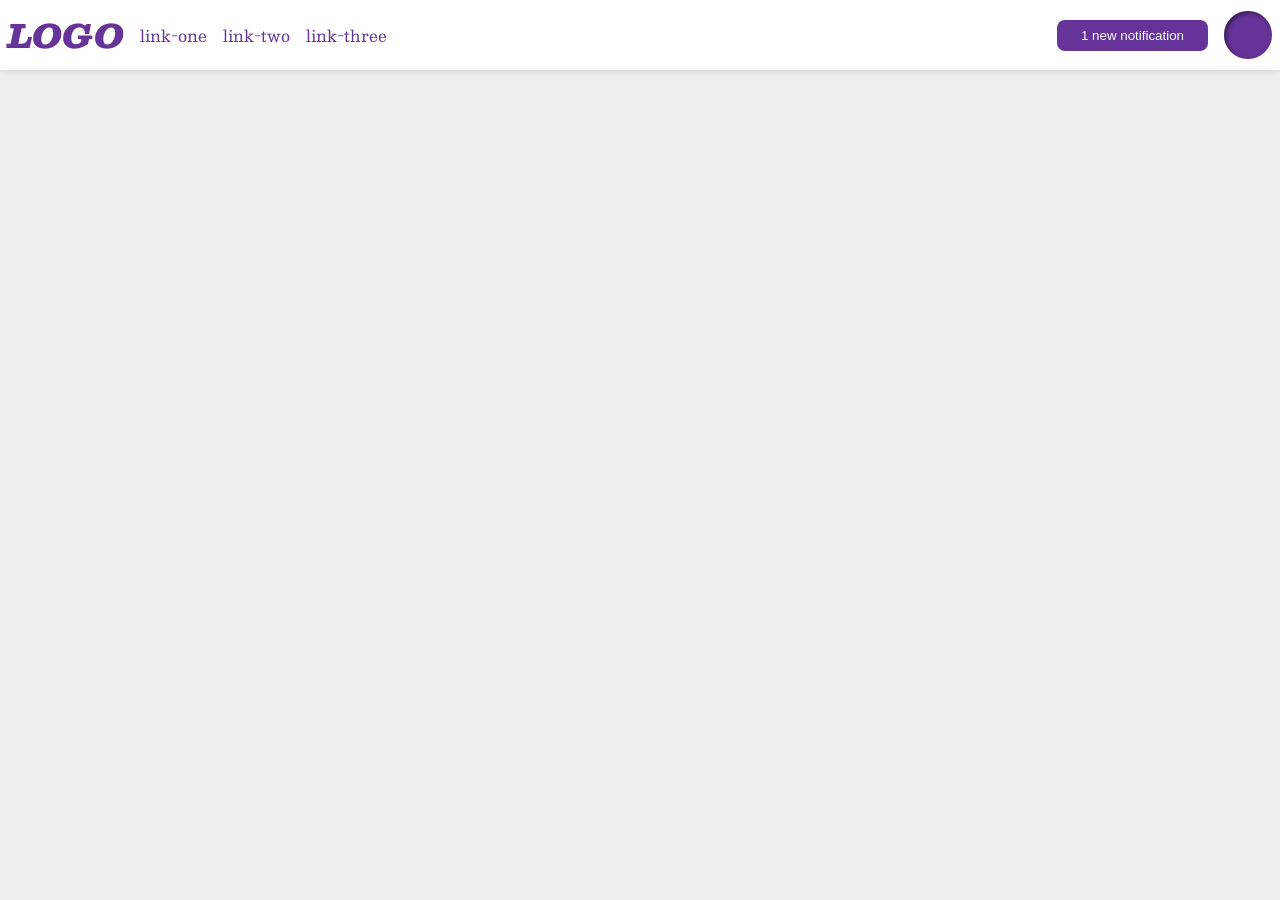
<file: foundations/flex/03-flex-header-2/index.html>
<!DOCTYPE html>
<html lang="en">
  <head>
    <meta charset="UTF-8">
    <meta http-equiv="X-UA-Compatible" content="IE=edge">
    <meta name="viewport" content="width=device-width, initial-scale=1.0">
    <title>Flex Header 2</title>
    <link rel="stylesheet" href="style.css">
  </head>
  <body>
    <div class="header">
      <div class="header-left">
          <div class="logo">
            LOGO
          </div>
          <ul class="links">
            <li><a href="https://google.com">link-one</a></li>
            <li><a href="https://google.com">link-two</a></li>
            <li><a href="https://google.com">link-three</a></li>
          </ul>
      </div>
      <div class="header-right">
          <button class="notifications">
            1 new notification
          </button>
          <div class="profile-image"></div>
      </div>
    </div>
  </body>
</html>
</file>
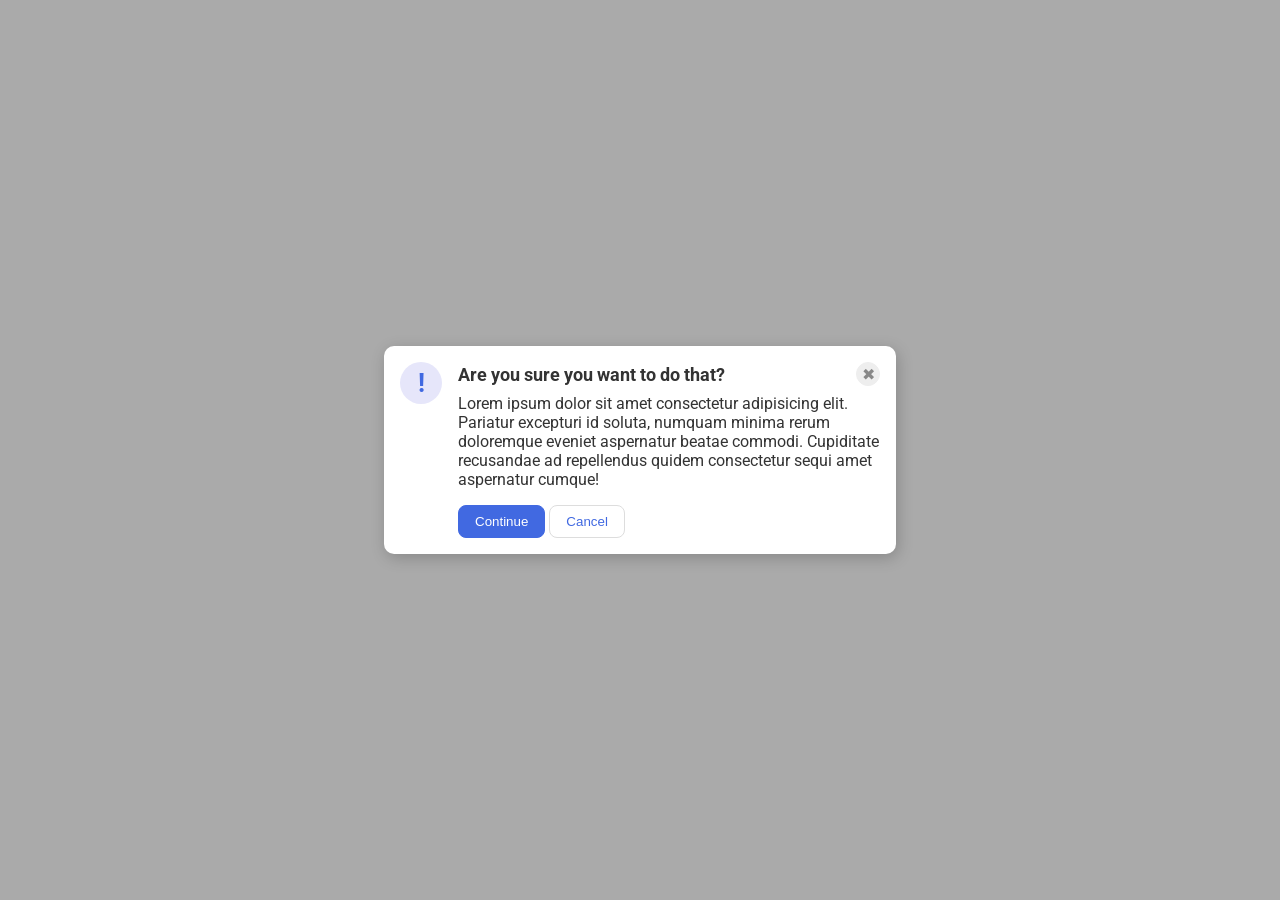
<file: foundations/flex/05-flex-modal/index.html>
<!DOCTYPE html>
<html lang="en">

<head>
    <meta charset="UTF-8">
    <meta http-equiv="X-UA-Compatible" content="IE=edge">
    <meta name="viewport" content="width=device-width, initial-scale=1.0">
    <link rel="stylesheet" href="style.css">
    <title>Modal</title>
</head>

<body>
    <div class="modal">
        <div class="icon">!</div>
        <div class="modal-right">
            <div class="header">
                Are you sure you want to do that?
                <button class="close-button">✖</button>
            </div>
            <div class="text">Lorem ipsum dolor sit amet consectetur adipisicing elit. Pariatur excepturi id soluta,
                numquam minima rerum doloremque eveniet aspernatur beatae commodi. Cupiditate recusandae ad repellendus
                quidem consectetur sequi amet aspernatur cumque!</div>
            <button class="continue">Continue</button>
            <button class="cancel">Cancel</button>
        </div>
    </div>
</body>

</html>
</file>
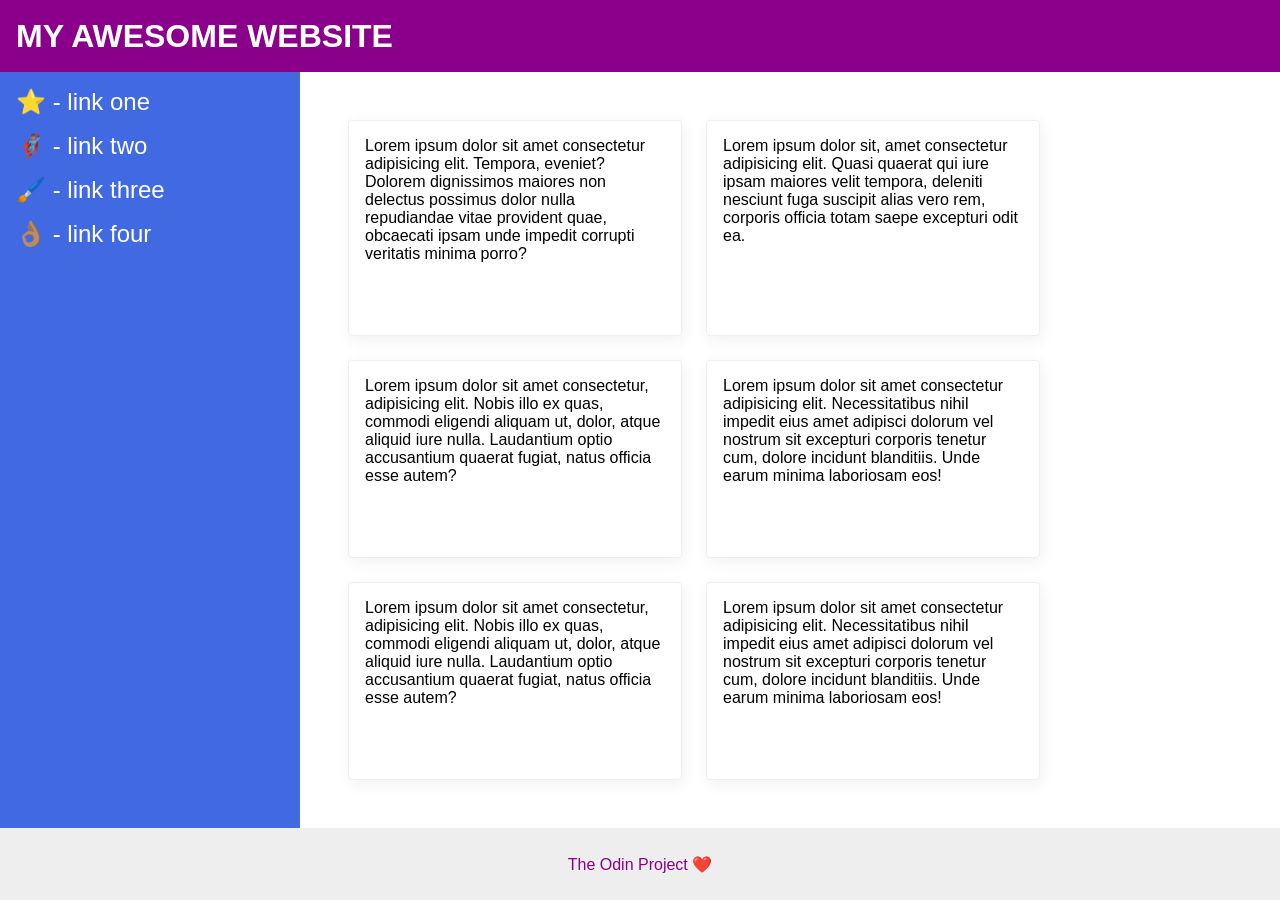
<file: foundations/flex/07-flex-layout-2/index.html>
<!DOCTYPE html>
<html lang="en">
  <head>
    <meta charset="UTF-8">
    <meta http-equiv="X-UA-Compatible" content="IE=edge">
    <meta name="viewport" content="width=device-width, initial-scale=1.0">
    <title>The Holy Grail</title>
    <link rel="stylesheet" href="style.css">
  </head>
  <body>
    <div class="header">
      MY AWESOME WEBSITE
    </div>
    
    <div class="content">
        <div class="sidebar">
          <ul>
            <li><a href="#">⭐ - link one</a></li>
            <li><a href="#">🦸🏽‍♂️ - link two</a></li>
            <li><a href="#">🖌️ - link three</a></li>
            <li><a href="#">👌🏽 - link four</a></li>
          </ul>
        </div>
        <div class="card-container">
            <div class="card">Lorem ipsum dolor sit amet consectetur adipisicing elit. Tempora, eveniet? Dolorem dignissimos maiores non delectus possimus dolor nulla repudiandae vitae provident quae, obcaecati ipsam unde impedit corrupti veritatis minima porro?</div>
            <div class="card">Lorem ipsum dolor sit, amet consectetur adipisicing elit. Quasi quaerat qui iure ipsam maiores velit tempora, deleniti nesciunt fuga suscipit alias vero rem, corporis officia totam saepe excepturi odit ea.</div>
            <div class="card">Lorem ipsum dolor sit amet consectetur, adipisicing elit. Nobis illo ex quas, commodi eligendi aliquam ut, dolor, atque aliquid iure nulla. Laudantium optio accusantium quaerat fugiat, natus officia esse autem?</div>
            <div class="card">Lorem ipsum dolor sit amet consectetur adipisicing elit. Necessitatibus nihil impedit eius amet adipisci dolorum vel nostrum sit excepturi corporis tenetur cum, dolore incidunt blanditiis. Unde earum minima laboriosam eos!</div>
            <div class="card">Lorem ipsum dolor sit amet consectetur, adipisicing elit. Nobis illo ex quas, commodi eligendi aliquam ut, dolor, atque aliquid iure nulla. Laudantium optio accusantium quaerat fugiat, natus officia esse autem?</div>
            <div class="card">Lorem ipsum dolor sit amet consectetur adipisicing elit. Necessitatibus nihil impedit eius amet adipisci dolorum vel nostrum sit excepturi corporis tenetur cum, dolore incidunt blanditiis. Unde earum minima laboriosam eos!</div>
        </div>
    </div>
    
    <div class="footer">
      The Odin Project ❤️
    </div>
  </body>
</html>
</file>
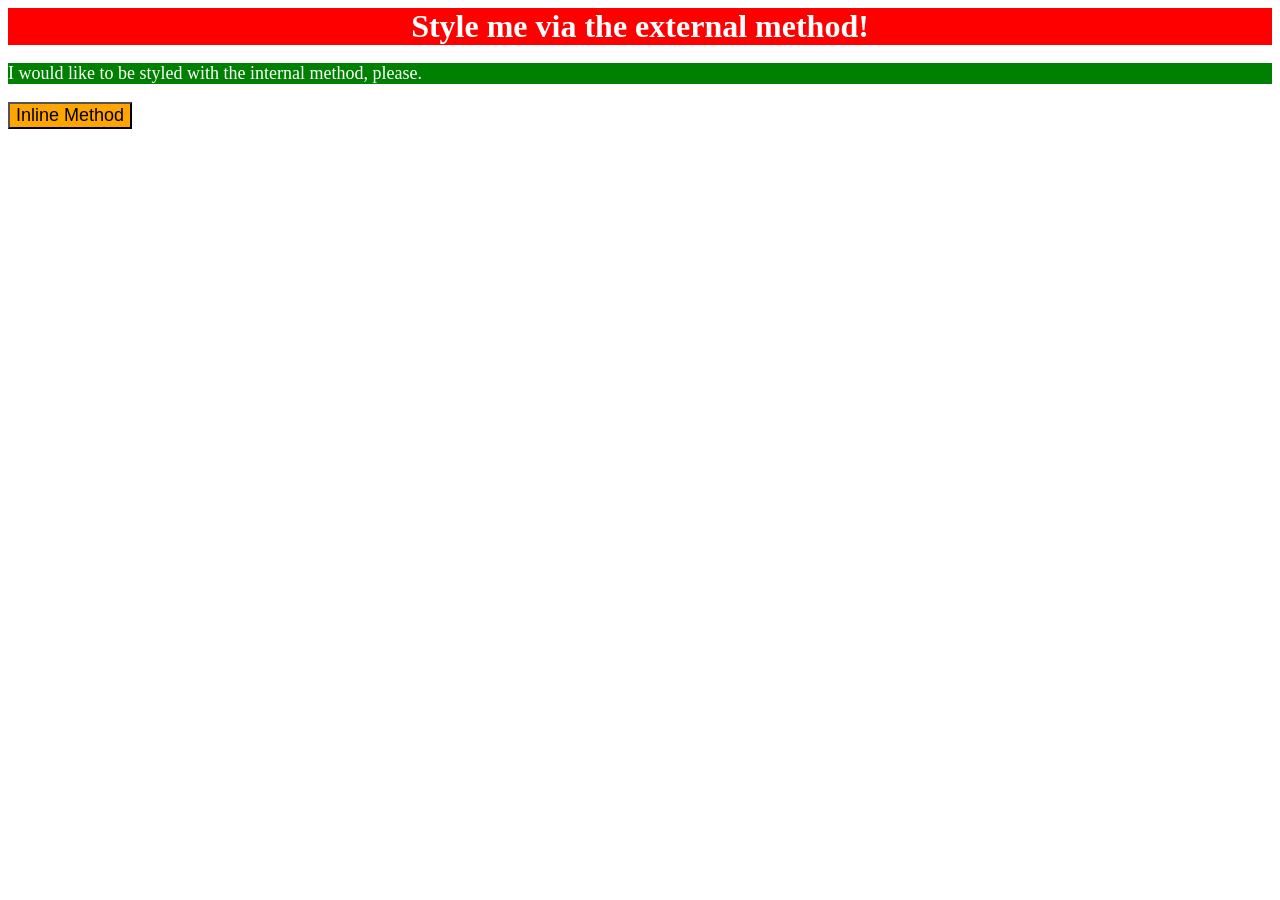
<file: foundations/intro-to-css/01-css-methods/index.html>
<!DOCTYPE html>
<html lang="en">
  <head>
    <meta charset="UTF-8">
    <meta http-equiv="X-UA-Compatible" content="IE=edge">
    <meta name="viewport" content="width=device-width, initial-scale=1.0">
    <title>Methods for Adding CSS</title>
    <link rel="stylesheet" href="style.css">
    <style>
        p {
            background-color: green;
            color: white;
            font-size: 18px;
        }
    </style>
  </head>
  <body>
    <div>Style me via the external method!</div>
    <p>I would like to be styled with the internal method, please.</p>
    <button style="background-color: orange; font-size: 18px;">Inline Method</button>
  </body>
</html>
</file>
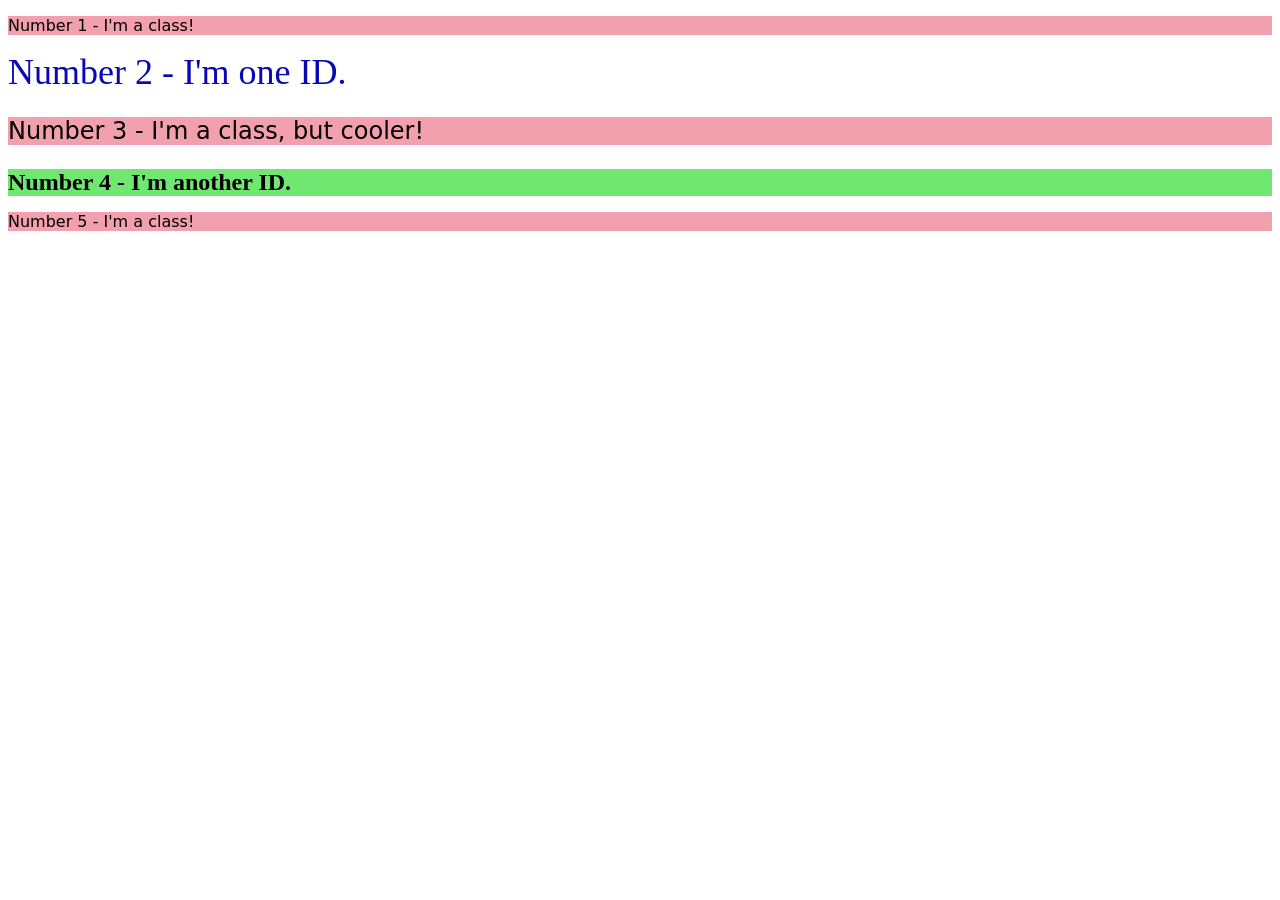
<file: foundations/intro-to-css/02-class-id-selectors/index.html>
<!DOCTYPE html>
<html lang="en">
  <head>
    <meta charset="UTF-8">
    <meta http-equiv="X-UA-Compatible" content="IE=edge">
    <meta name="viewport" content="width=device-width, initial-scale=1.0">
    <title>Class and ID Selectors</title>
    <link rel="stylesheet" href="style.css">
  </head>
  <body>
    <p class="odd">Number 1 - I'm a class!</p>
    <div id="second">Number 2 - I'm one ID.</div>
    <p class="odd adjust-font-size">Number 3 - I'm a class, but cooler!</p>
    <div id="fourth" class="adjust-font-size">Number 4 - I'm another ID.</div>
    <p class="odd">Number 5 - I'm a class!</p>
  </body>
</html>
</file>
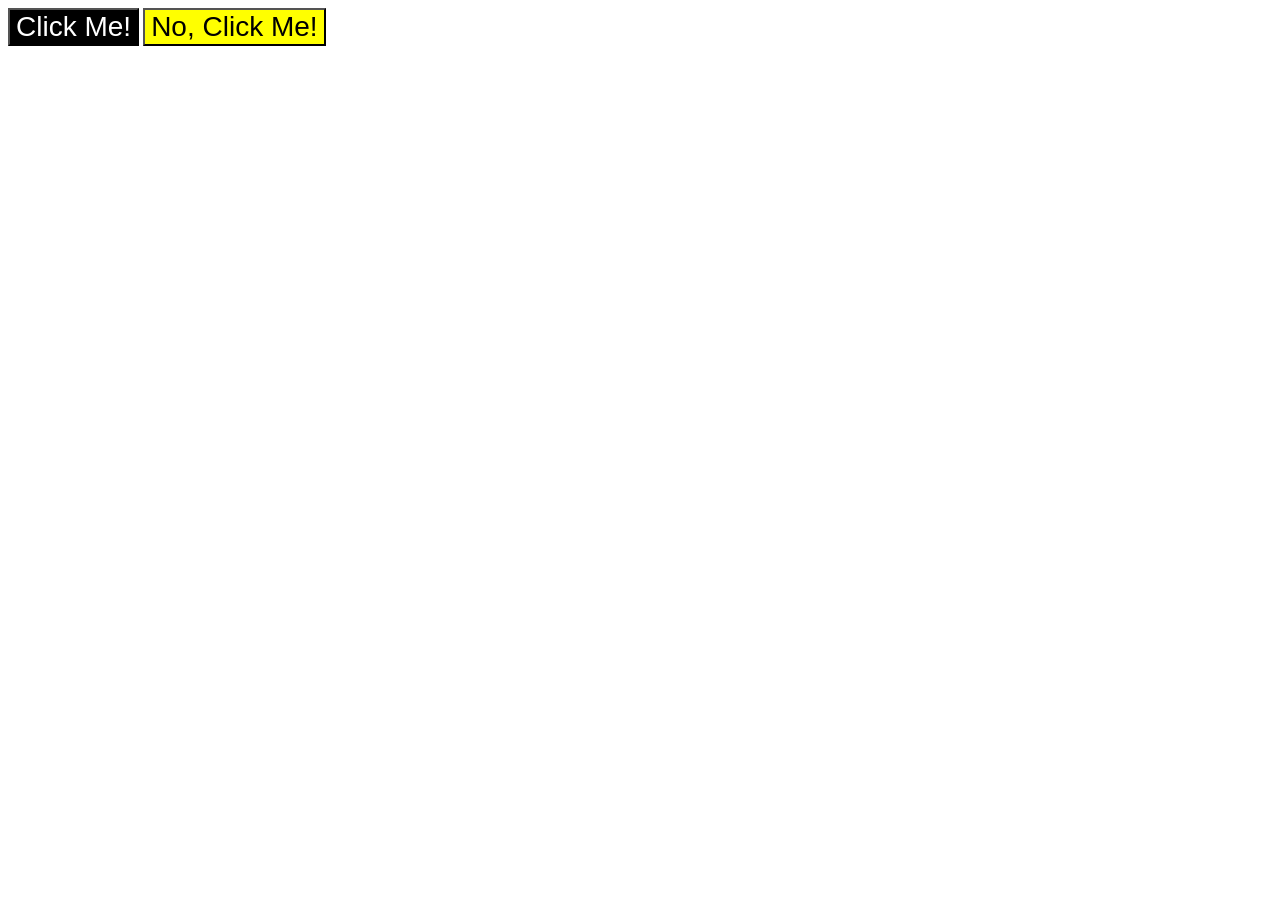
<file: foundations/intro-to-css/03-grouping-selectors/index.html>
<!DOCTYPE html>
<html lang="en">
  <head>
    <meta charset="UTF-8">
    <meta http-equiv="X-UA-Compatible" content="IE=edge">
    <meta name="viewport" content="width=device-width, initial-scale=1.0">
    <title>Grouping Selectors</title>
    <link rel="stylesheet" href="style.css">
  </head>
  <body>
    <button class="button-one">Click Me!</button>
    <button class="button-two">No, Click Me!</button>
  </body>
</html>
</file>
<file: foundations/flex/03-flex-header-2/style.css>
/* this is some magical font-importing.  
you'll learn about it later. */
@import url('https://fonts.googleapis.com/css2?family=Besley:ital,wght@0,400;1,900&display=swap');

body {
  margin: 0;
  background: #eee;
  font-family: Besley, serif;
}

.header {
  background: white;
  border-bottom: 1px solid #ddd;
  box-shadow: 0 0 8px rgba(0,0,0,.1);
  display: flex;
  padding: 8px;
  justify-content: space-between;
}

.profile-image {
  background: rebeccapurple;
  box-shadow: inset 2px 2px 4px rgba(0,0,0,.5);
  border-radius: 50%;
  width: 48px;
  height: 48px;
}

.logo {
  color: rebeccapurple;
  font-size: 32px;
  font-weight: 900;
  font-style: italic;
}

button {
  border: none;
  border-radius: 8px;
  background: rebeccapurple;
  color: white;
  padding: 8px 24px;
}

a {
  /* this removes the line under our links */
  text-decoration: none;
  color: rebeccapurple;
}

ul {
  list-style-type: none;
  display: flex;
  margin: 0;
  padding: 0;
  align-items: center;
  gap: 16px;
}

.header-left,
.header-right {
    display: flex;
    gap: 16px;
    align-items: center;
}
</file>
<file: foundations/flex/05-flex-modal/style.css>
@import url('https://fonts.googleapis.com/css2?family=Roboto:wght@400;700&display=swap');

html, body {
  height: 100%;
}

body {
  font-family: Roboto, sans-serif;
  margin: 0;
  background: #aaa;
  color: #333;
  /* I'll give you this one for free lol */
  display: flex;
  align-items: center;
  justify-content: center;
}

.modal {
  background: white;
  width: 480px;
  border-radius: 10px;
  box-shadow: 2px 4px 16px rgba(0,0,0,.2);
  padding: 16px;
  display: flex;
  gap: 16px;
}

.icon {
  color: royalblue;
  font-size: 26px;
  font-weight: 700;
  background: lavender;
  width: 42px;
  height: 42px;
  border-radius: 50%;
  display: flex;
  align-items: center;
  justify-content: center;
  flex-shrink: 0;
}

.close-button {
  background: #eee;
  border-radius: 50%;
  color: #888;
  font-weight: 400;
  font-size: 16px;
  height: 24px;
  width: 24px;
  display: flex;
  align-items: center;
  justify-content: center;
  border: 1px solid #eee;
  padding: 0;
}

button {
  cursor: pointer;
  padding: 8px 16px;
  border-radius: 8px;
}

button.continue {
  background: royalblue;
  border: 1px solid royalblue;
  color: white;
}

button.cancel {
  background: white;
  border: 1px solid #ddd;
  color: royalblue;
}

.header {
    display: flex;
    justify-content: space-between;
    align-items: center;
    font-size: 18px;
    font-weight: bold;
}

.text {
    margin: 8px 0 16px;
}
</file>
<file: foundations/flex/07-flex-layout-2/style.css>
body {
  font-family: -apple-system, BlinkMacSystemFont, 'Segoe UI', Roboto, Oxygen, Ubuntu, Cantarell, 'Open Sans', 'Helvetica Neue', sans-serif;
  margin: 0;
  min-height: 100vh;
  display: flex;
  flex-direction: column;
}

.header {
  height: 72px;
  background: darkmagenta;
  color: white;
  font-size: 32px;
  font-weight: 900;
  display: flex;
  align-items: center;
  padding-left: 16px;
}

.footer {
  height: 72px;
  background: #eee;
  color: darkmagenta;
  display: flex;
  align-items: center;
  justify-content: center;
}

.sidebar {
  width: 300px;
  background: royalblue;
  box-sizing: border-box;
  padding: 16px;
  flex-shrink: 0;
}

ul {
    list-style: none;
    margin: 0;
    padding: 0;
    display: flex;
    flex-direction: column;
    gap: 16px;
}

a {
    font-size: 24px;
    text-decoration: none;
    color: white;
}

.card {
  border: 1px solid #eee;
  box-shadow: 2px 4px 16px rgba(0,0,0,.06);
  border-radius: 4px;
  width: 300px;
  padding: 16px;
}

.content {
    display: flex;
    flex: 1;
}

.card-container {
    display: flex;
    flex-wrap: wrap;
    gap: 24px;
    padding: 48px;
}
</file>
<file: foundations/intro-to-css/01-css-methods/style.css>
div {
    background-color: red;
    color: white;
    font-size: 32px;
    text-align: center;
    font-weight: bold;
}
</file>
<file: foundations/intro-to-css/02-class-id-selectors/style.css>
.odd {
    background-color: hsl(350, 78%, 79%);
    font-family: "Verdana", "DejaVu Sans", sans-serif;
}

#second {
    color: rgb(8, 8, 184);
    font-size: 36px;
}

.adjust-font-size {
    font-size: 24px;
}

#fourth {
    background-color: #70e770;
    font-weight: bold;
}
</file>
<file: foundations/intro-to-css/03-grouping-selectors/style.css>
.button-one {
    background-color: #000000;
    color: rgb(255, 255, 255);
}

.button-two {
    background-color: hsl(60, 100%, 50%);
}

.button-one,
.button-two {
    font-size: 28px;
    font-family: Helvetica, "Times New Roman", sans-serif;
}
</file>
